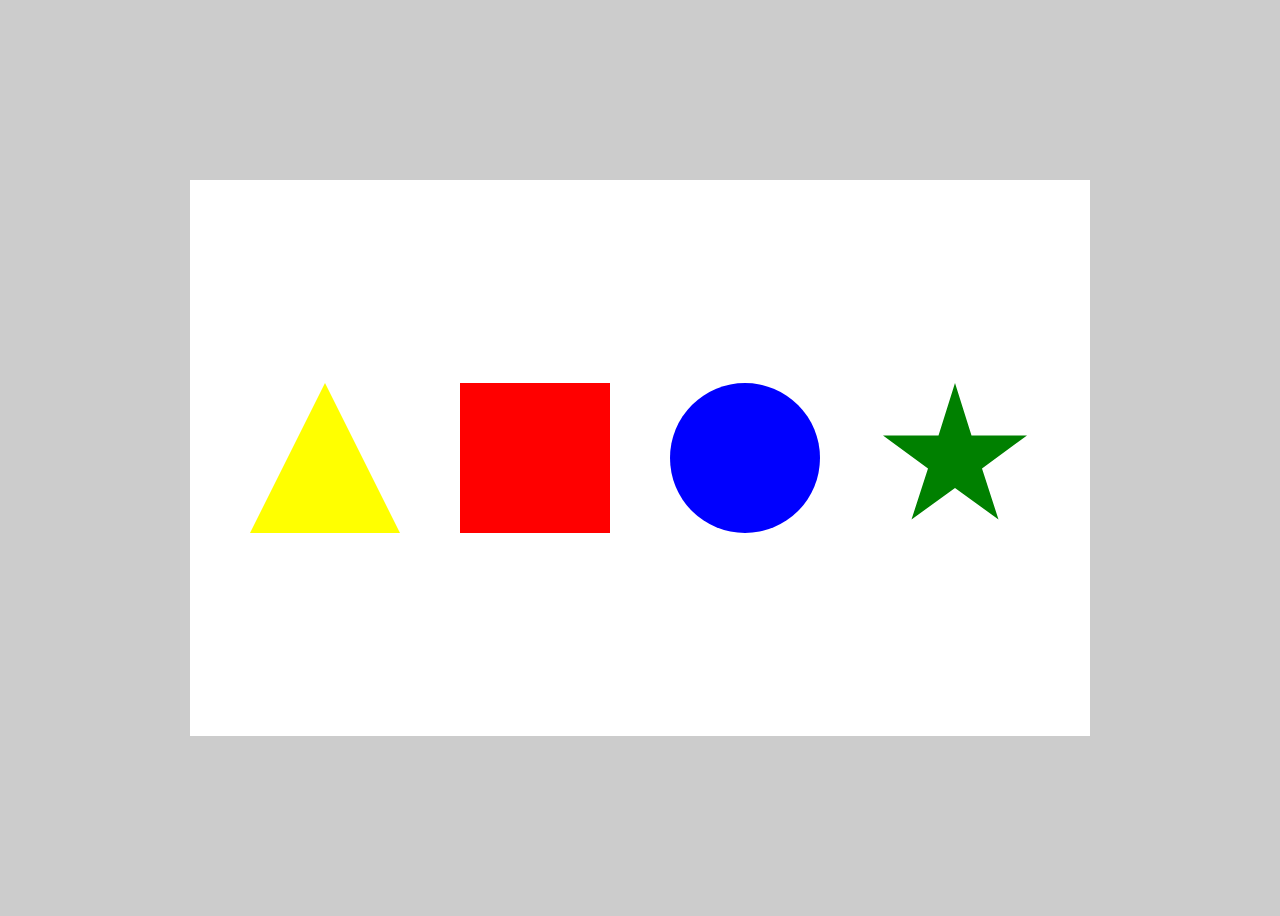
<file: codingfromlife/index.html>
<!DOCTYPE html>
<html>

<head>
	<title>CSS Still Life</title>
	<meta charset="utf-8" />
	<link rel="stylesheet" href="assets/css/main.css" type="text/css" />
</head>

<body>
	<div id="align">
    <div id="stage">
    	<div id="square"></div>
    	<div id="circle"></div>
    	<div id="triangle"></div>
    	<div id="clip"></div>
    </div>
	</div>
</body>

</html>
</file>
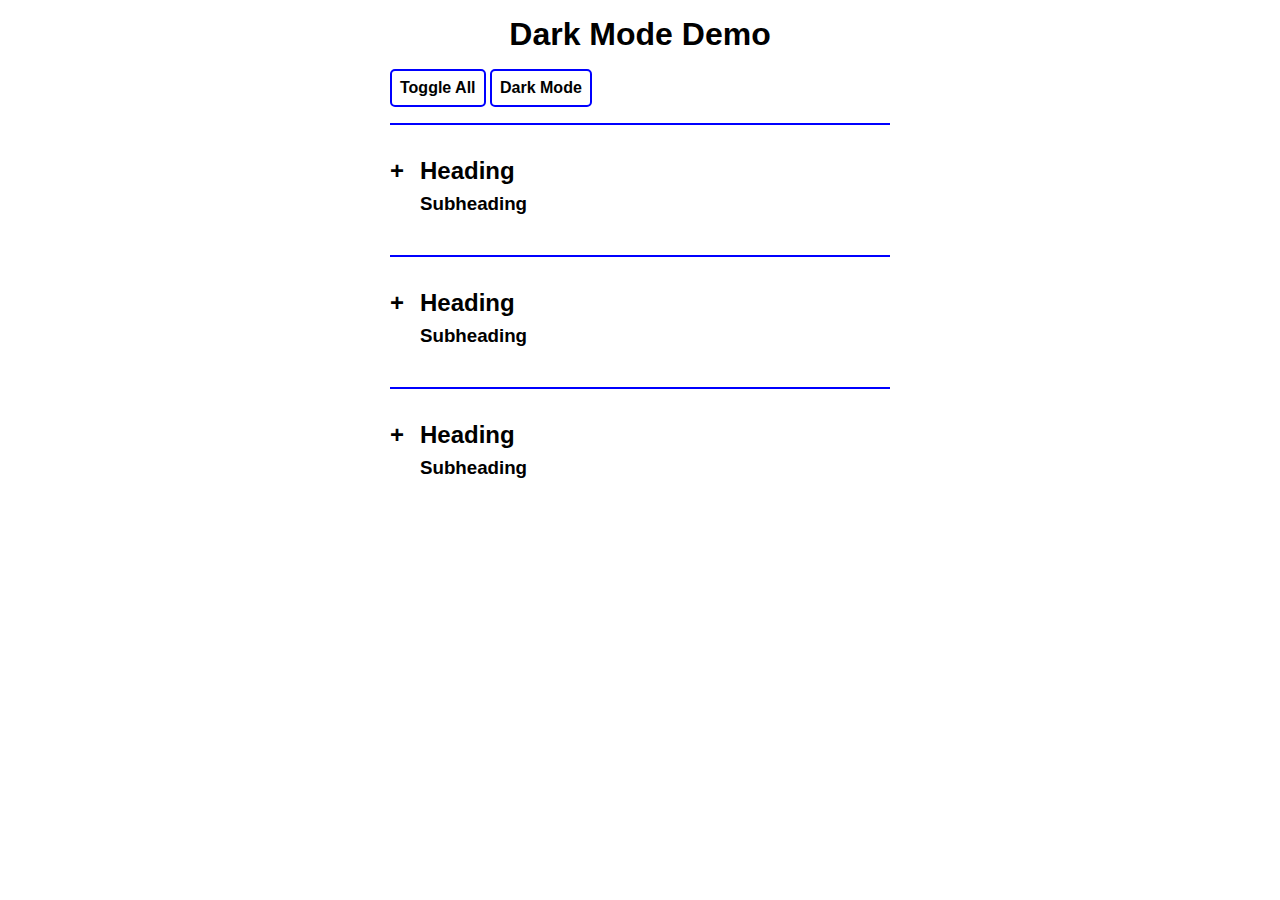
<file: inclass-demo/index.html>
<!DOCTYPE html>
<html>
<head>
  <meta charset="utf-8" />
  <title>Toggle Class JavaScript</title>
  <link rel="stylesheet" type="text/css" href="style.css">
</head>
<body>
  <h1>Dark Mode Demo</h1>
  <section class="container">
    <button id="showhide">Toggle All</button>
    <button id="darkmode">Dark Mode</button>
    <div class="item">
      <div class="heading">
        <h2>Heading</h2>
        <h3>Subheading</h3>
      </div>
      <div class="details">
        Lorem ipsum dolor sit amet, consectetur adipiscing elit, sed do eiusmod tempor incididunt ut labore et dolore magna aliqua. Ut enim ad minim veniam, quis nostrud exercitation ullamco laboris nisi ut aliquip ex ea commodo consequat. Duis aute irure dolor in reprehenderit in voluptate velit esse cillum dolore eu fugiat nulla pariatur. Excepteur sint occaecat cupidatat non proident, sunt in culpa qui officia deserunt mollit anim id est laborum.
      </div>
    </div>

    <div class="item">
      <div class="heading">
        <h2>Heading</h2>
        <h3>Subheading</h3>
      </div>
      <div class="details">
        Lorem ipsum dolor sit amet, consectetur adipiscing elit, sed do eiusmod tempor incididunt ut labore et dolore magna aliqua. Ut enim ad minim veniam, quis nostrud exercitation ullamco laboris nisi ut aliquip ex ea commodo consequat. Duis aute irure dolor in reprehenderit in voluptate velit esse cillum dolore eu fugiat nulla pariatur. Excepteur sint occaecat cupidatat non proident, sunt in culpa qui officia deserunt mollit anim id est laborum.
      </div>
    </div>

    <div class="item">
      <div class="heading">
        <h2>Heading</h2>
        <h3>Subheading</h3>
      </div>
      <div class="details">
        Lorem ipsum dolor sit amet, consectetur adipiscing elit, sed do eiusmod tempor incididunt ut labore et dolore magna aliqua. Ut enim ad minim veniam, quis nostrud exercitation ullamco laboris nisi ut aliquip ex ea commodo consequat. Duis aute irure dolor in reprehenderit in voluptate velit esse cillum dolore eu fugiat nulla pariatur. Excepteur sint occaecat cupidatat non proident, sunt in culpa qui officia deserunt mollit anim id est laborum.
      </div>
    </div>
  </section>
  <script type="text/javascript" src="script.js"></script>
</body>
</html>
</file>
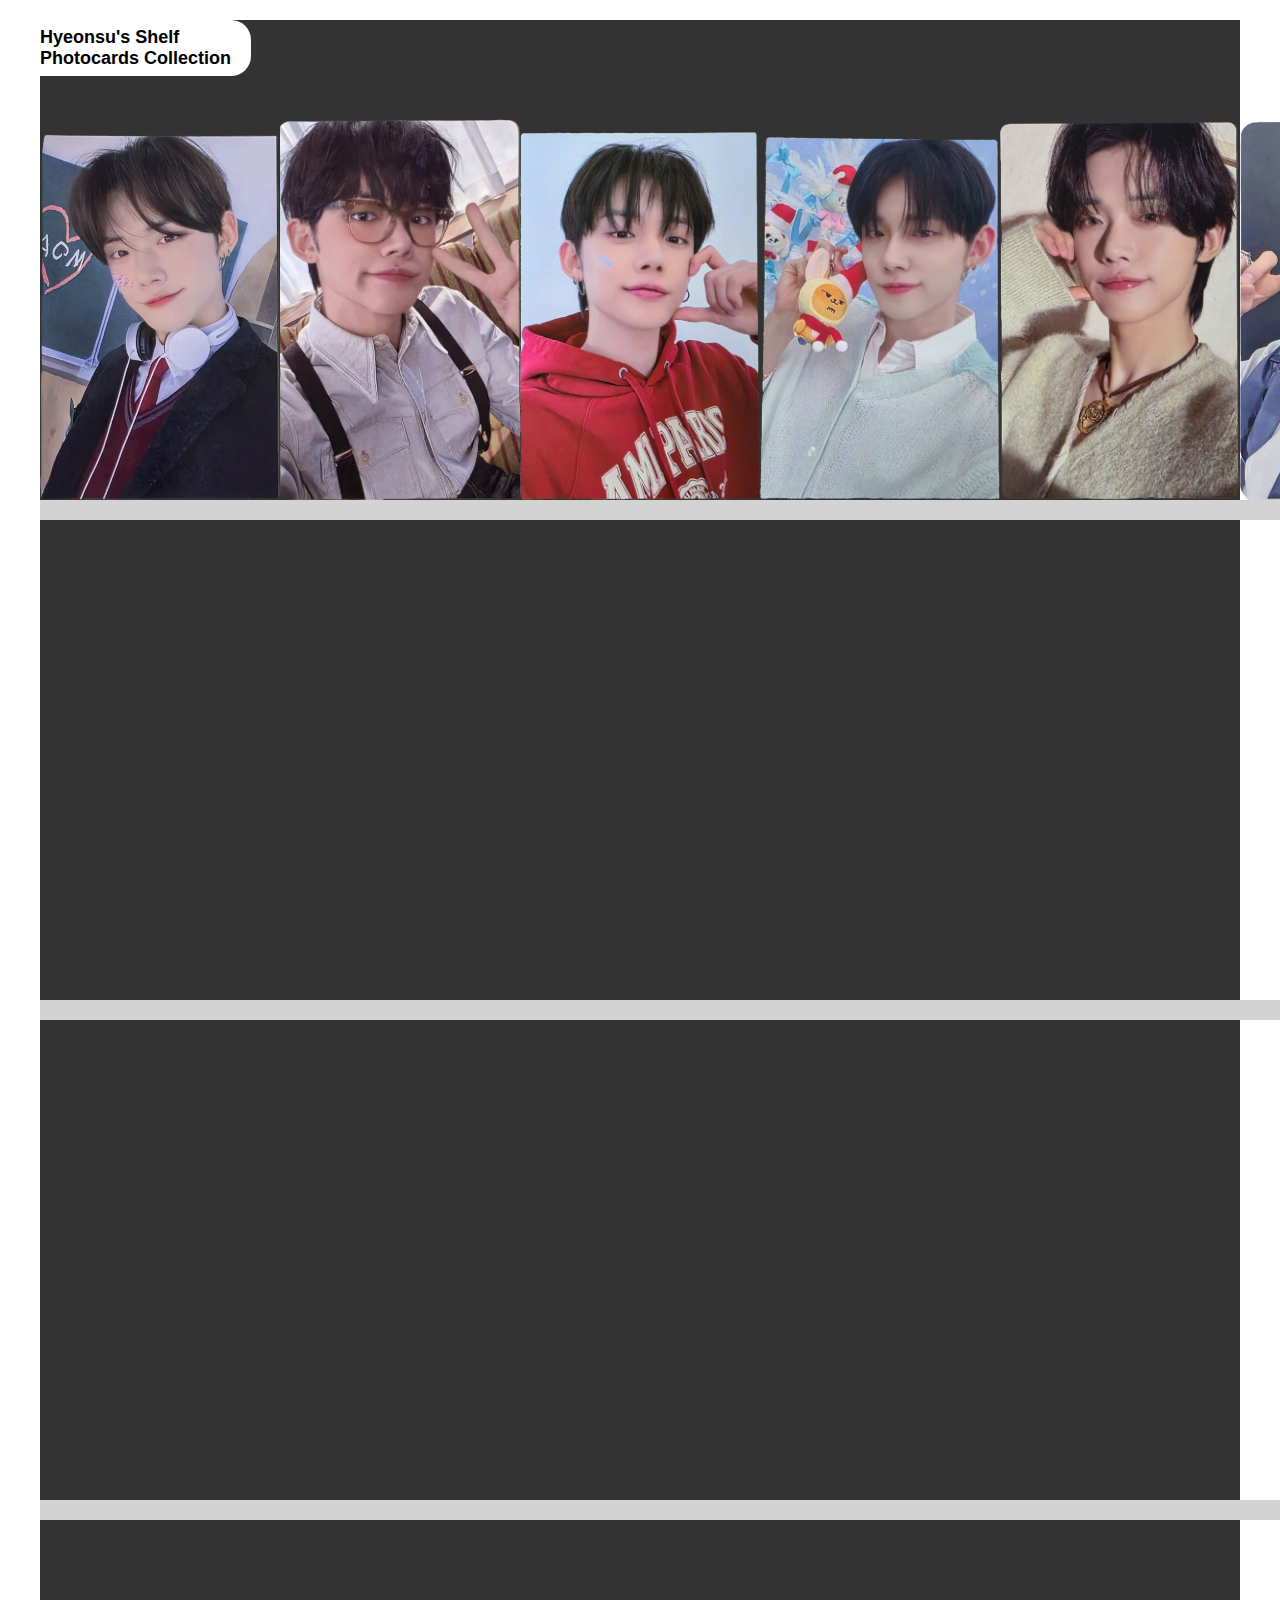
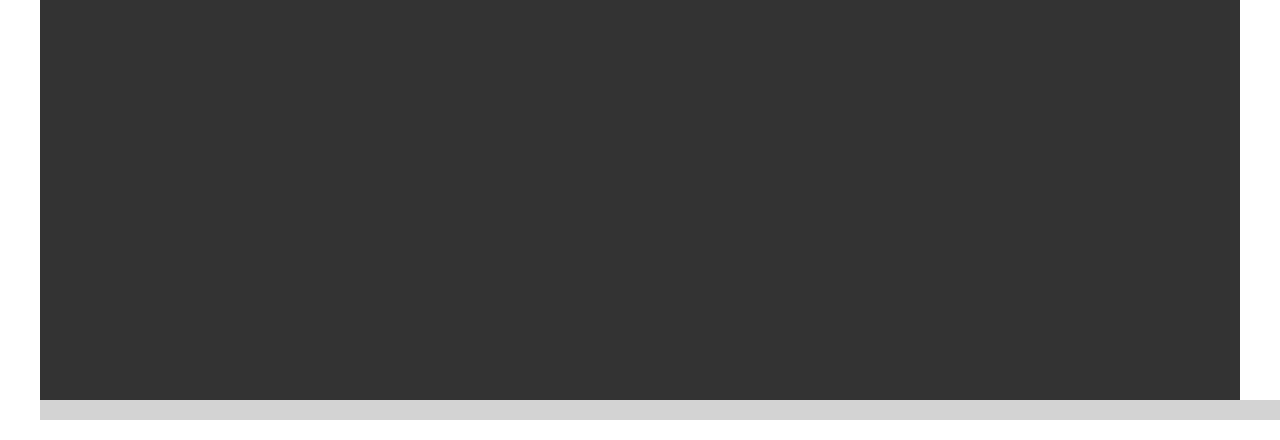
<file: myshelf/index.html>
<!DOCTYPE html>
<html>

<head>
	<title>CSS Grid</title>
	<meta charset="utf-8" />
	<link rel="stylesheet" href="main.css" type="text/css" />
</head>

<body>

	<h1>Hyeonsu's Shelf<br />Photocards Collection</h1>

	<div id="bookcase">
		<div class="shelf">
			<img src="img/moazone.png"/>
			<img src="img/jpnewregister.png" />
			<img src="img/fanlive.png"/>
			<img src="img/holiday.png"/>
			<img src="img/sweet.png"/>
			<img src="img/weversejp.png"/>
			<img src="img/yizhiyu.png"/>
			<img src="img/chu.png"/>
			<img src="img/chikai.png"/>
			<img src="img/popup.png"/>
			<img src="img/ethereal.png"/>
			<img src="img/weverse.png"/>			
		</div>

		<div class="shelf">
		</div>

		<div class="shelf">
		</div>

		<div class="shelf">
		</div>
	</div>
	
</body>
</html>
</file>
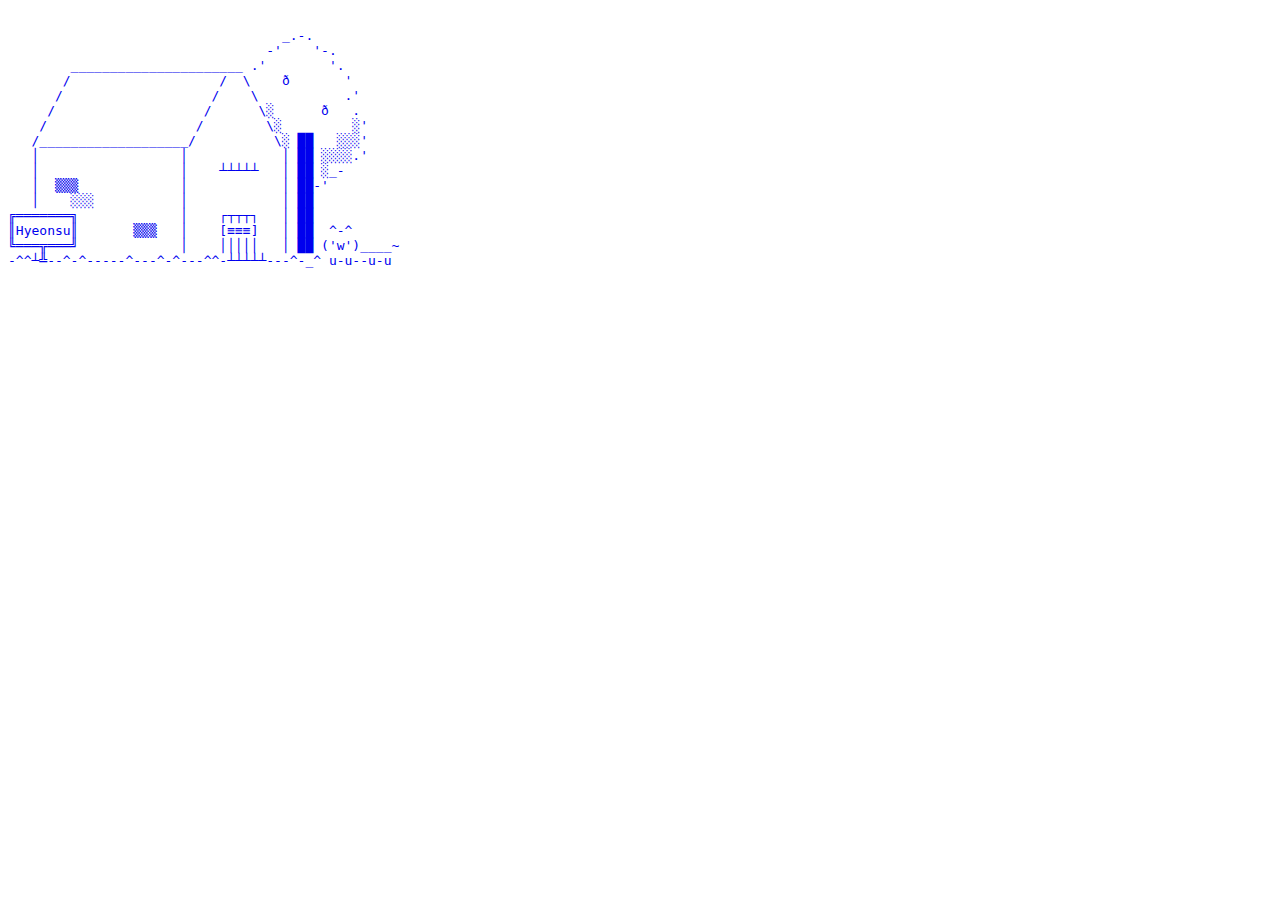
<file: exterior-HyeonsuMoon.html>
<!DOCTYPE html>
<html>
  <head>
        <title>Ascii Town: yournamehere</title>
  </head>
  <body>
    <a href="interior-HyeonsuMoon.html" style="text-decoration: none">
    <pre>

                                   _.-.       
                                 -'    '-.
        ______________________ .'        '.
       /                   /  \    ð       '
      /                   /    \           .'
     /                   /      \░      ð   .
    /                   /        \░         ░'
   /___________________/          \░ ██   ░░░'
   │                  │            │ ██ ░░░░.'
   │                  │    ┴┴┴┴┴   │ ██ ░_-
   │  ▒▒▒             │            │ ██-'
   │    ░░░           │            │ ██
╔═══════╗             │    ┌┬┬┬┐   │ ██
║Hyeonsu║       ▒▒▒   │    [≡≡≡]   │ ██  ^-^
╚═══╦═══╝             │    │││││   │ ██ ('w')____~
-^^┴╩--^-^-----^---^-^---^^-┴┴┴┴┴---^-_^ u-u--u-u

    </pre>
  </body>
</html>
</file>
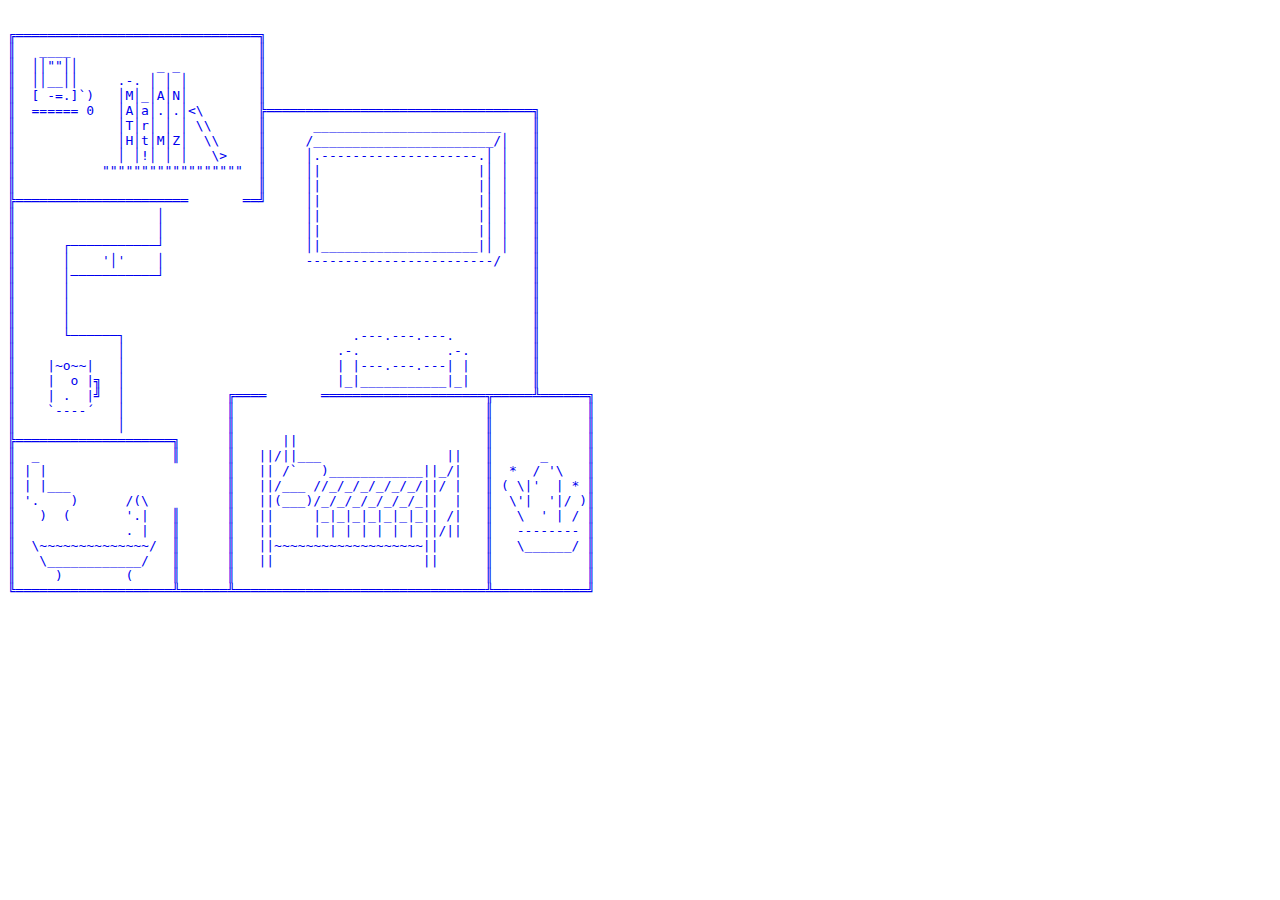
<file: interior-HyeonsuMoon.html>
<!DOCTYPE html>
<html>
  <head>
        <title>Ascii Town: yournamehere</title>
  </head>
  <body>
    <a href="exterior-HyeonsuMoon.html" style="text-decoration: none">
    <pre>

╔═══════════════════════════════╗
║   ____                        ║
║  ││""││          _ _          ║
║  ││__││     .-. │ │ │         ║
║  [ -=.]`)   │M│_│A│N│         ║
║  ====== 0   │A│a│.│.│<\       ╠══════════════════════════════════╗
║             │T│r│ │ │ \\      ║      ________________________    ║
║             │H│t│M│Z│  \\     ║     /_______________________/│   ║
║             │ │!│ │ │   \>    ║     │.--------------------.│ │   ║
║           """"""""""""""""""  ║     │|                    |│ │   ║
║                               ║     │|                    |│ │   ║
╠══════════════════════       ══╝     │|                    |│ │   ║
║                  │                  │|                    |│ │   ║
║                  │                  │|                    |│ │   ║
║      ┌───────────┘                  │|____________________|│ │   ║
║      │    '│'    │                  ------------------------/    ║
║      │───────────┘                                               ║
║      │                                                           ║
║      │                                                           ║
║      │                                                           ║
║      └──────┐                             .---.---.---.          ║
║             │                           .-.           .-.        ║
║    |~o~~|   │                           | |---.---.---| |        ║
║    |  o |╗  │                           |_|___________|_|        ║
║    | .  |╝  │             ╔════       ═════════════════════╦═════╩══════╗
║    `----´   │             ║                                ║            ║
║             │             ║                                ║            ║
╠════════════════════╗      ║      ||                        ║            ║
║  _                 ║      ║   ||/||___                ||   ║      _     ║
║ | |                       ║   || /`   )____________||_/|   ║  *  / '\   ║
║ | |___                    ║   ||/___ //_/_/_/_/_/_/||/ |   ║ ( \|'  | * ║
║ '.    )      /(\          ║   ||(___)/_/_/_/_/_/_/_||  |   ║  \'|  '|/ )║
║   )  (       '.|   ║      ║   ||     |_|_|_|_|_|_|_|| /|   ║   \  ' | / ║
║              . |   ║      ║   ||     | | | | | | | ||/||   ║   -------- ║
║  \~~~~~~~~~~~~~~/  ║      ║   ||~~~~~~~~~~~~~~~~~~~||      ║   \______/ ║
║   \____________/   ║      ║   ||                   ||      ║            ║
║     )        (     ║      ║                                ║            ║
╚════════════════════╩══════╩════════════════════════════════╩════════════╝

    </pre>
  </body>
</html>
</file>
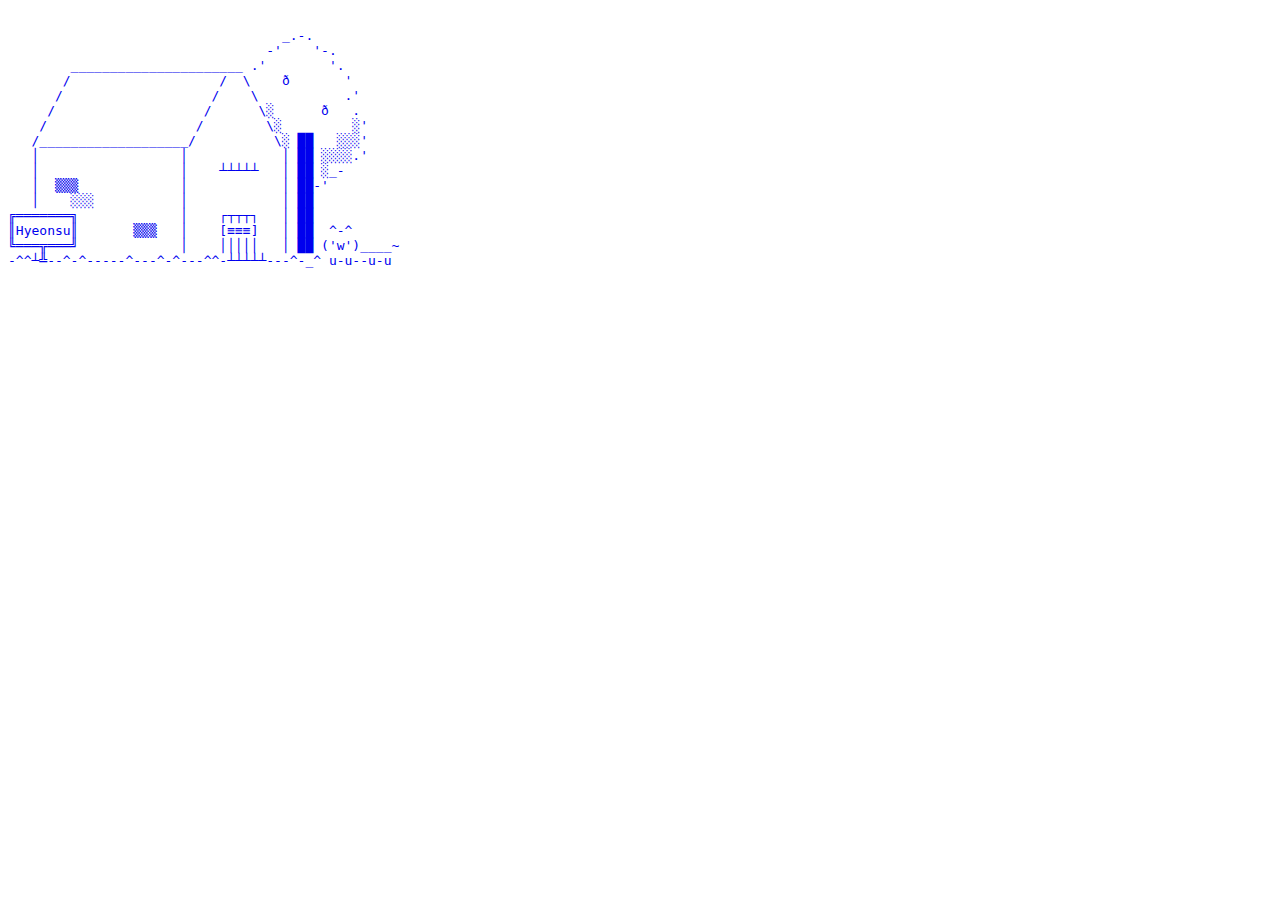
<file: ascii/exterior-HyeonsuMoon.html>
<!DOCTYPE html>
<html>
  <head>
        <title>Ascii Town: Hyeonsu Moon</title>
  </head>
  <body>
    <a href="interior-HyeonsuMoon.html" style="text-decoration: none">
    <pre>

                                   _.-.       
                                 -'    '-.
        ______________________ .'        '.
       /                   /  \    ð       '
      /                   /    \           .'
     /                   /      \░      ð   .
    /                   /        \░         ░'
   /___________________/          \░ ██   ░░░'
   │                  │            │ ██ ░░░░.'
   │                  │    ┴┴┴┴┴   │ ██ ░_-
   │  ▒▒▒             │            │ ██-'
   │    ░░░           │            │ ██
╔═══════╗             │    ┌┬┬┬┐   │ ██
║Hyeonsu║       ▒▒▒   │    [≡≡≡]   │ ██  ^-^
╚═══╦═══╝             │    │││││   │ ██ ('w')____~
-^^┴╩--^-^-----^---^-^---^^-┴┴┴┴┴---^-_^ u-u--u-u

    </pre>
  </body>
</html>
</file>
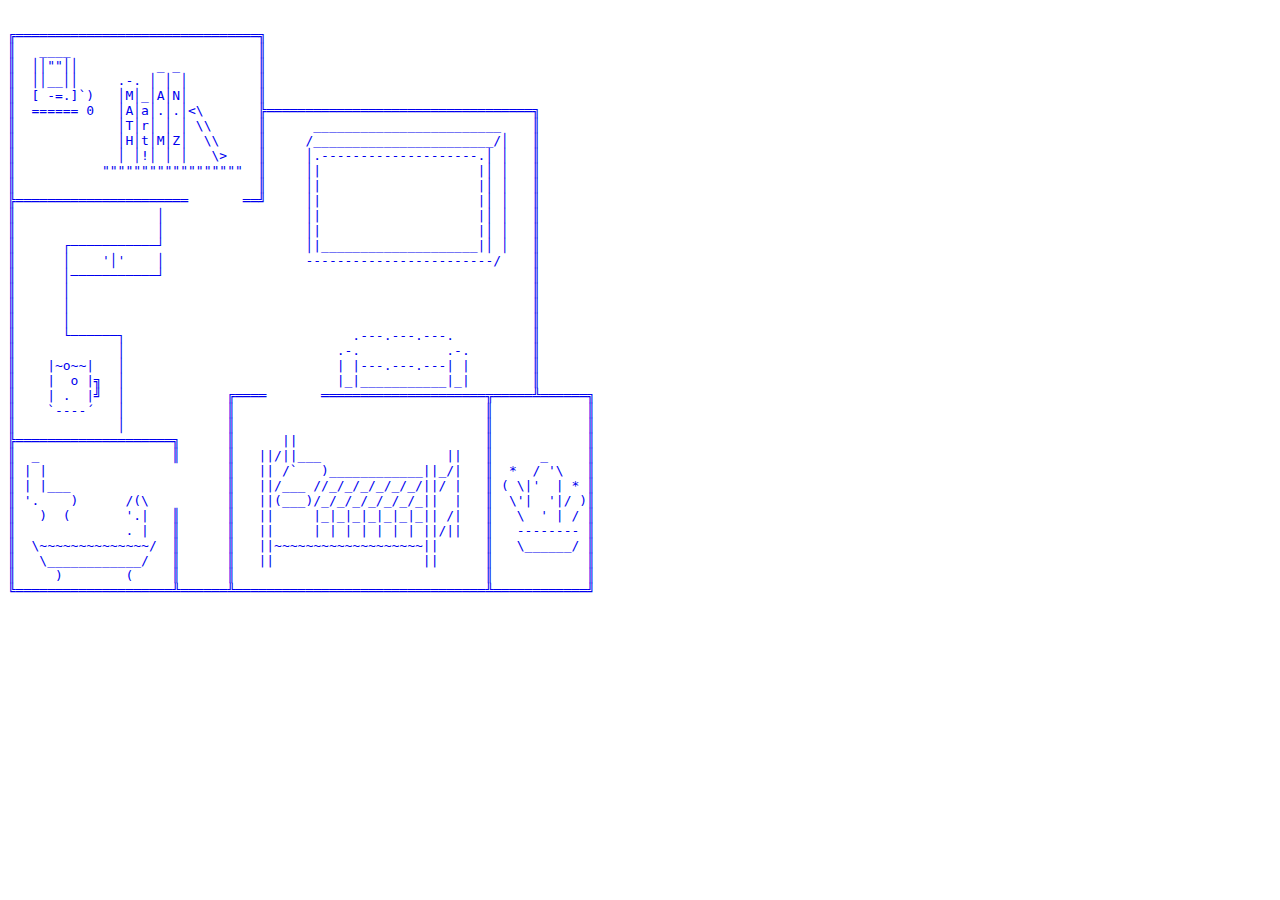
<file: ascii/interior-HyeonsuMoon.html>
<!DOCTYPE html>
<html>
  <head>
        <title>Ascii Town: Hyeonsu Moon</title>
  </head>
  <body>
    <a href="exterior-HyeonsuMoon.html" style="text-decoration: none">
    <pre>

╔═══════════════════════════════╗
║   ____                        ║
║  ││""││          _ _          ║
║  ││__││     .-. │ │ │         ║
║  [ -=.]`)   │M│_│A│N│         ║
║  ====== 0   │A│a│.│.│<\       ╠══════════════════════════════════╗
║             │T│r│ │ │ \\      ║      ________________________    ║
║             │H│t│M│Z│  \\     ║     /_______________________/│   ║
║             │ │!│ │ │   \>    ║     │.--------------------.│ │   ║
║           """"""""""""""""""  ║     │|                    |│ │   ║
║                               ║     │|                    |│ │   ║
╠══════════════════════       ══╝     │|                    |│ │   ║
║                  │                  │|                    |│ │   ║
║                  │                  │|                    |│ │   ║
║      ┌───────────┘                  │|____________________|│ │   ║
║      │    '│'    │                  ------------------------/    ║
║      │───────────┘                                               ║
║      │                                                           ║
║      │                                                           ║
║      │                                                           ║
║      └──────┐                             .---.---.---.          ║
║             │                           .-.           .-.        ║
║    |~o~~|   │                           | |---.---.---| |        ║
║    |  o |╗  │                           |_|___________|_|        ║
║    | .  |╝  │             ╔════       ═════════════════════╦═════╩══════╗
║    `----´   │             ║                                ║            ║
║             │             ║                                ║            ║
╠════════════════════╗      ║      ||                        ║            ║
║  _                 ║      ║   ||/||___                ||   ║      _     ║
║ | |                       ║   || /`   )____________||_/|   ║  *  / '\   ║
║ | |___                    ║   ||/___ //_/_/_/_/_/_/||/ |   ║ ( \|'  | * ║
║ '.    )      /(\          ║   ||(___)/_/_/_/_/_/_/_||  |   ║  \'|  '|/ )║
║   )  (       '.|   ║      ║   ||     |_|_|_|_|_|_|_|| /|   ║   \  ' | / ║
║              . |   ║      ║   ||     | | | | | | | ||/||   ║   -------- ║
║  \~~~~~~~~~~~~~~/  ║      ║   ||~~~~~~~~~~~~~~~~~~~||      ║   \______/ ║
║   \____________/   ║      ║   ||                   ||      ║            ║
║     )        (     ║      ║                                ║            ║
╚════════════════════╩══════╩════════════════════════════════╩════════════╝

    </pre>
  </body>
</html>
</file>
<file: codingfromlife/assets/css/main.css>
body {
	background: #cccccc;
}

#align {
	display: flex;
  align-items: center;
  justify-content: center;	
  height: 100vh;
}

#stage {
	width: 900px;
	height: 556px;
	margin: auto;
	background: white;
	position: relative;
}

#triangle {
	width: 0;
	height: 0;
	border-left: 75px solid transparent;
	border-right: 75px solid transparent;
	border-bottom: 150px solid yellow;
	position: absolute;
	top: 203px;
	left: 60px;
}

#square {
	width: 150px;
	height: 150px;
	background: red;
	top: 203px;
	left: 270px;
	position: absolute;

	/* uncomment to add keyframe animation */
	/* animation: spin 2s infinite; */

}

#circle {
	width: 150px;
	height: 150px;
	background: blue;
	border-radius: 150px;
	top: 203px;
	left: 480px;
	position: absolute;
}

#clip {
	width: 150px;
	height: 150px;
	background: green;
	clip-path: polygon(50% 0%, 61% 35%, 98% 35%, 68% 57%, 79% 91%, 50% 70%, 21% 91%, 32% 57%, 2% 35%, 39% 35%);
	top: 203px;
	left: 690px;
	position: absolute;

	/* uncomment for css transitions */
	/* transition: all 400ms ease; */
}

/* animations */

/*
#clip:hover {
	transform: rotate(1200deg);
}

@keyframes spin {
  from {
    transform: rotate(0deg);
  }
  to {
    transform: rotate(360deg);
  }
}


@keyframes move {
  from {
    transform: translateX(0px);
  }
  to {
    transform: translateX(100px);
  }
}

*/
</file>
<file: inclass-demo/style.css>
*{
	margin: 0;
	padding: 0;
}

body{
	font-family: sans-serif;

	/*	define a CSS variable */
	--accent-color: rgb(0,0,255);
} 

.container{
 	width: 500px;
	margin: auto;
}

.item{
	border-top: 2px solid var(--accent-color);
	padding: 2rem 0;
}

h1{
	text-align: center;
	margin: 1rem auto;
}

h3{
	margin: .5rem 0 .5rem 30px;
}

a{
	color: blue;
}
a:hover{
	color: red;
}

.item { 
	cursor: pointer;
}

.heading h2::before{
	content: '+';
	display: inline-block;
	width: 30px;
}

.details{
	line-height: 1.3;
	color: var(--accent-color);
	display: none;
/*	height: 0;
	overflow: hidden;
	transition: height 400ms ease-in-out;*/
}

.active .heading h2::before{
	content: '-';
}
.active .details{
	display: block;
/*	height: 300px;*/
}



button{
	font-size: 1rem;
	font-weight: bold;
	border: 2px solid var(--accent-color);
	background: transparent;
	padding: 0.5rem;
	margin-bottom: 1rem;
	border-radius: 5px;
}

button:hover{
	background: rgb(200 200 200);
	cursor: pointer;
}


/*	DARK MODE STYLES GO HERE */

body.darkmode {
	background: black;
	color: white;

	/*	redefine a CSS variable */
	--accent-color: rgb(0,255,0);
}

body.darkmode button{
	color: white;
}
</file>
<file: myshelf/main.css>
* {
	margin: 0px;
	padding: 0px;
	box-sizing: border-box;
}

body {
	display: flex;
	padding: 20px;
	justify-content: center;
	align-items: center;
	min-height: 100vh;
  	font-family: -apple-system, BlinkMacSystemFont, "Segoe UI", Roboto, Helvetica, Arial, sans-serif, "Apple Color Emoji", "Segoe UI Emoji", "Segoe UI Symbol";
  	background: white;
}

h1 {
	position: fixed;
	top: 20px;
	left: 20px;
	padding: 7px 20px;
	background: white;
	border-radius: 20px;
	font-size: 18px;
}

#bookcase {
	width: 1200px;
	height: 2000px;
	display: grid;
	grid-template-columns: 1fr;
	grid-template-rows: 1fr 1fr 1fr 1fr;
	justify-content: space-evenly;
	border: 20px brown;
	background: #333;
}

.shelf {
	width: 100%;
	display: flex;
	flex-direction: row;
	align-items: bottom;
	justify-content: space-evenly;
	border-bottom: 20px solid lightgrey;
	padding: 10px 10px 0px 0px;
}

img {
	width: 240px;
	height: auto;
	display: block;
	align-self: end;
}
</file>
